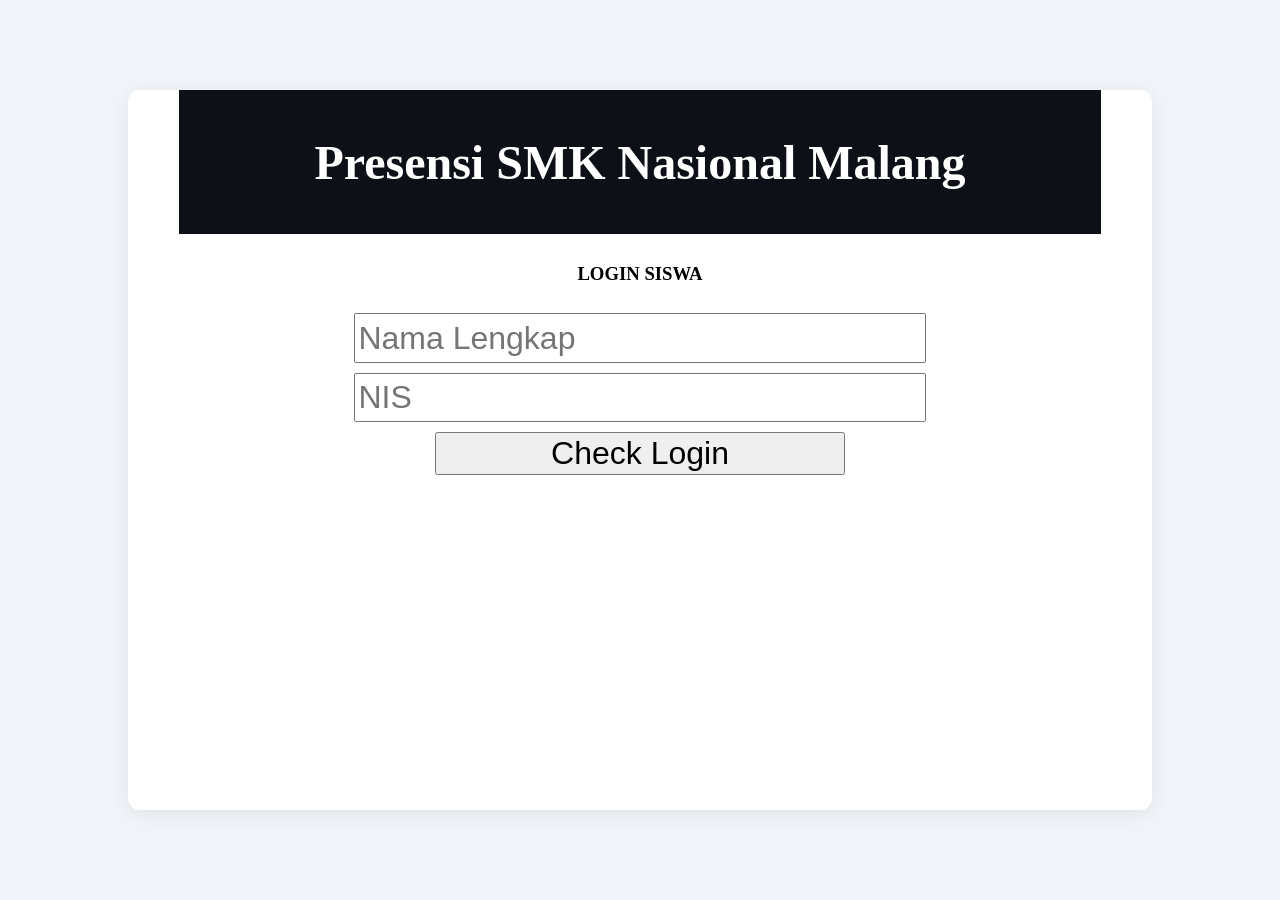
<file: index.html>
<!DOCTYPE html>
<html>
    <head>
        <link rel="stylesheet" href="design.css">
    </head>
    <body>
        <div class="container">
            <div class="dashboard">
                <h1 class="text">Presensi SMK Nasional Malang</h1>
            </div>
            <h3>LOGIN SISWA</h3>
            <input type="text" placeholder="Nama Lengkap">
            <input id="nis" type="text" placeholder="NIS">
            <button id="login">Check Login</button>
        </div>
        <script src="weblogic.js"></script>
    </body>
</html>
</file>
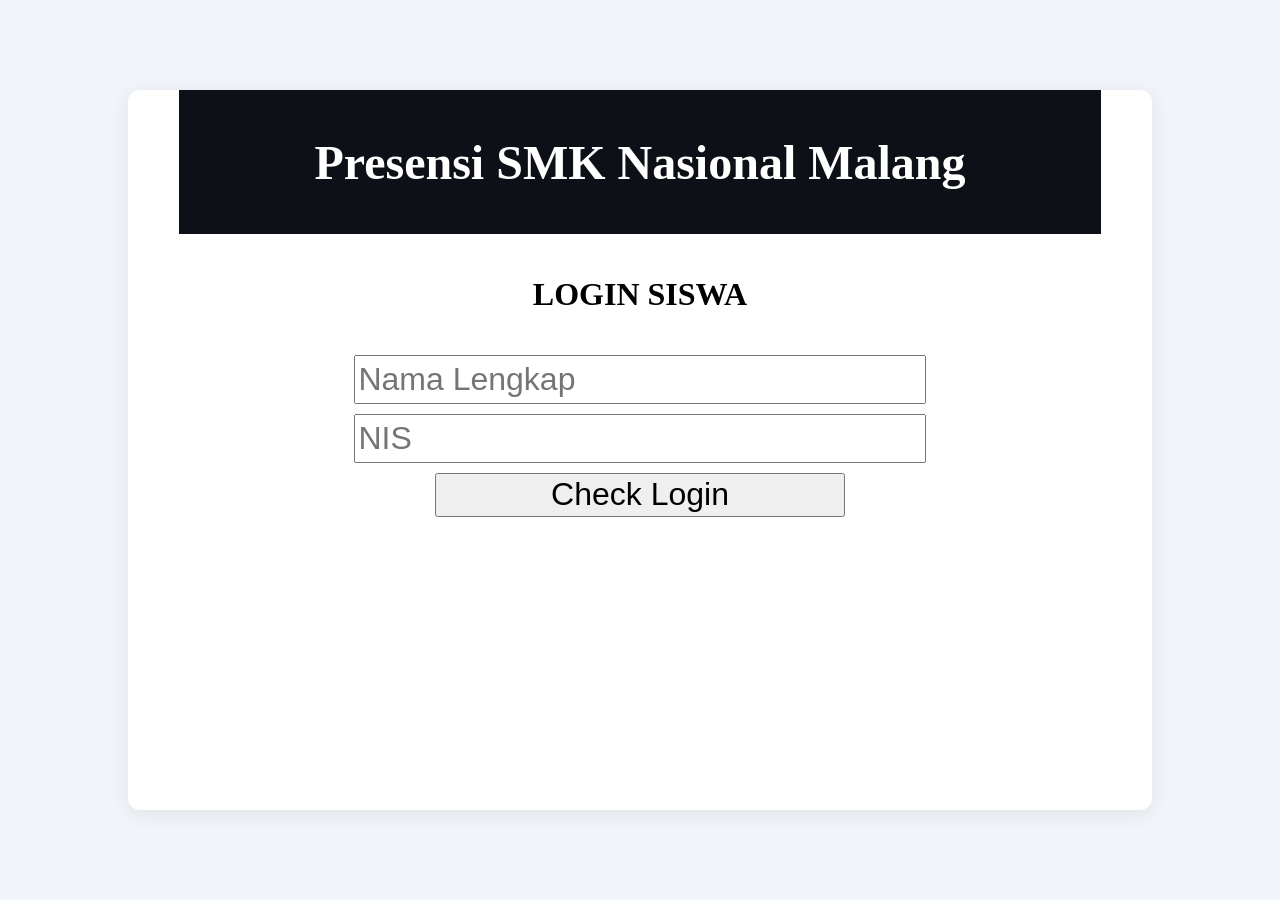
<file: web.html>
<!DOCTYPE html>
<html>
    <head>
        <link rel="stylesheet" href="design.css">
    </head>
    <body>
        <div class="container">
            <div class="dashboard">
                <h1 class="text">Presensi SMK Nasional Malang</h1>
            </div>
            <h3 class="logintext">LOGIN SISWA</h3>
            <input type="text" placeholder="Nama Lengkap">
            <input id="nis" type="text" placeholder="NIS">
            <button id="login">Check Login</button>
        </div>
        <script src="weblogic.js"></script>
    </body>
</html>
</file>
<file: design.css>
body {
    width: 100vw;
    height: 100vh;
    background-color: #F1F5F9;
    display: flex;
    margin: 0;
    flex-direction: row;
    justify-content: center;
    align-items: center;
}

.container {
    display: flex;
    gap: 10px;
    flex-direction: column;
    align-items: center;
    background-color: #FFFFFF;
    width: 80%; 
    height: 80%;
    border-radius: 12px;
    box-shadow: 0 4px 20px rgba(0, 0, 0, 0.08);
}

.dashboard {
    display: flex;
    justify-content: center;
    align-items: center;
    background-color: #0d1117;
    width: 90%;
    height: 20%;
}

.text {
    font-size: 300%;
    color: #FFFFFF;
}

input {
    width: 55%;
    height: 6%;
    font-size: 200%;
}

.logintext {
    font-size: 200%;
}

button {
    width:40%;
    height: 6%;
    font-size: 200%;
}
</file>
